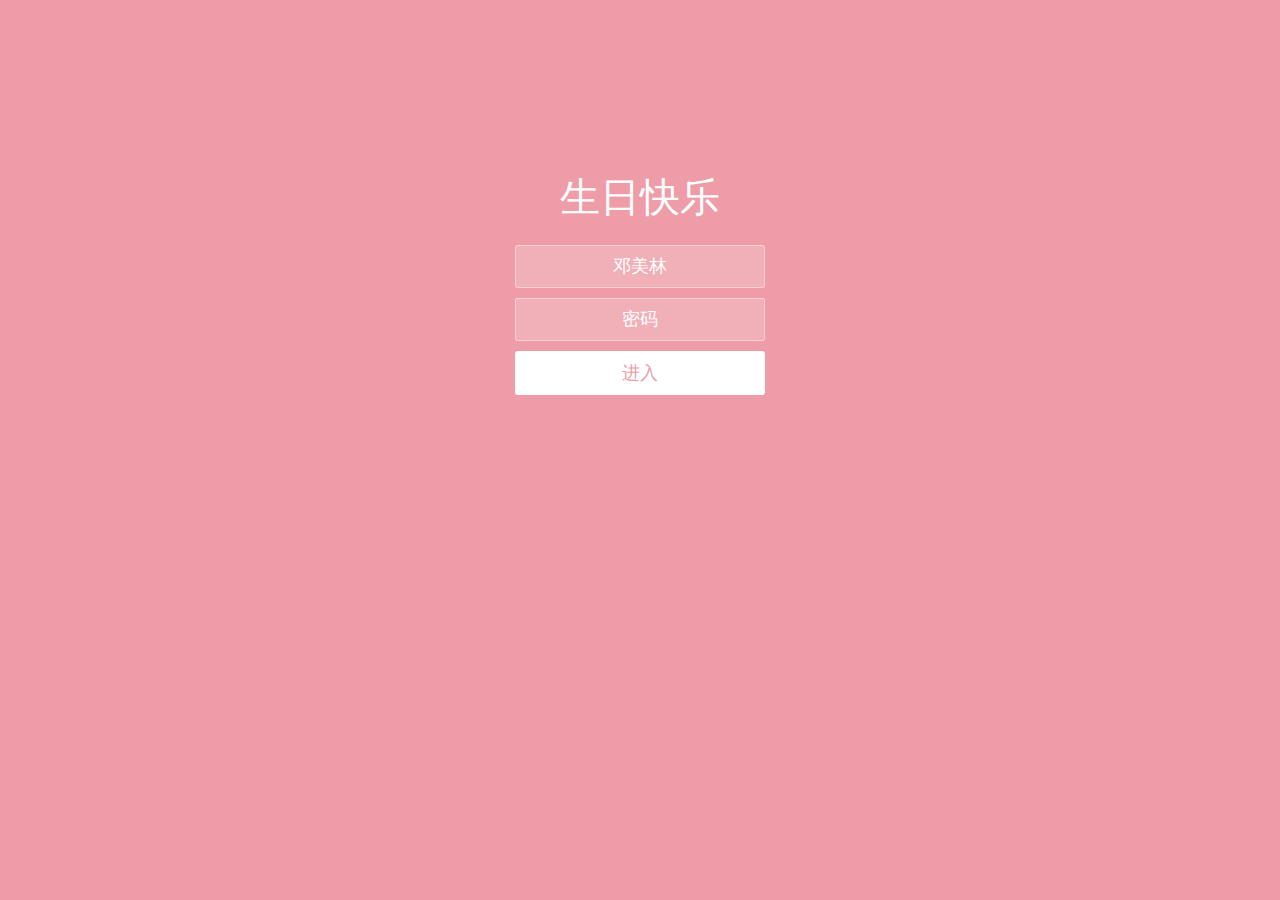
<file: index.html>
<!doctype html>
<html lang="zh">
<head>
<meta charset="UTF-8">
<meta http-equiv="X-UA-Compatible" content="IE=edge,chrome=1">
<meta name ="viewport" content ="initial-scale=1, maximum-scale=3, minimum-scale=1, user-scalable=no"> <!-- `width=device-width` 会导致 iPhone 5 添加到主屏后以 WebApp 全屏模式打开页面时出现黑边 http://bigc.at/ios-webapp-viewport-meta.orz 20170607-->
<title>邓美林生日快乐</title>
<link rel="shortcut icon" href="./img/favicon.ico">
<link rel="stylesheet" type="text/css" href="css/styles.css">
</head>
<body>
<div class="htmleaf-container">
	<div class="wrapper">
		<div class="container">
			<h1>生日快乐</h1>

			<form class="form">
				<input id="userName" name="userName" type="text" placeholder="姓名" value="邓美林">
				<input id="pwd" name="pwd" type="password" placeholder="密码" value="">
				<button type="submit" id="login-button">进入</button>
			</form>
		</div>

		<ul class="bg-bubbles">
			<li></li>
			<li></li>
			<li></li>
			<li></li>
			<li></li>
			<li></li>
			<li></li>
			<li></li>
			<li></li>
			<li></li>
		</ul>
	</div>
</div>

<script src="js/jquery-2.1.1.min.js" type="text/javascript"></script>
<script src="js/script.js" type="text/javascript"></script>

</body>
</html>
</file>
<file: css/styles.css>
* {
  box-sizing: border-box;
  margin: 0;
  padding: 0;
  font-weight: 300;
}
body {
  font-family:"Microsoft YaHei";
  color: white;
  font-weight: 300;
}
body ::-webkit-input-placeholder {
  /* WebKit browsers */
  font-family:"Microsoft YaHei";
  color: white;
  font-weight: 300;
}
body :-moz-placeholder {
  /* Mozilla Firefox 4 to 18 */
  font-family:"Microsoft YaHei";
  color: white;
  opacity: 1;
  font-weight: 300;
}
body ::-moz-placeholder {
  /* Mozilla Firefox 19+ */
  font-family:"Microsoft YaHei";
  color: white;
  opacity: 1;
  font-weight: 300;
}
body :-ms-input-placeholder {
  /* Internet Explorer 10+ */
  font-family:"Microsoft YaHei";
  color: white;
  font-weight: 300;
}
.wrapper {
  background: #ee9ca7;
  background: -webkit-linear-gradient(top left, #ee9ca7 0%, #ee9ca7 100%);
  background: linear-gradient(to bottom right, #ee9ca7 0%, #ee9ca7 100%);
  background-color:rgba(255,255,255,0.9);
  position: absolute;
  top:0;
  left: 0;
  width: 100%;
  height: 100%;
  overflow: hidden;

}

.wrapper.form-success .container h1 {
  -webkit-transform: translateY(85px);
      -ms-transform: translateY(85px);
          transform: translateY(85px);
}
.container {
  max-width: 600px;
  margin: 0 auto;
  margin-top: 7%;
  padding: 80px 0;
  height: 400px;
  text-align: center;
}
.container h1 {
  font-size: 40px;
  -webkit-transition-duration: 1s;
          transition-duration: 1s;
  -webkit-transition-timing-function: ease-in-put;
          transition-timing-function: ease-in-put;
  font-weight: 200;
}
form {
  padding: 20px 0;
  position: relative;
  z-index: 2;
}
form input {
  -webkit-appearance: none;
     -moz-appearance: none;
          appearance: none;
  outline: 0;
  border: 1px solid rgba(255, 255, 255, 0.4);
  background-color: rgba(255, 255, 255, 0.2);
  width: 250px;
  border-radius: 3px;
  padding: 10px 15px;
  margin: 0 auto 10px auto;
  display: block;
  text-align: center;
  font-family: "Microsoft YaHei";
  font-size: 18px;
  color: white;
  -webkit-transition-duration: 0.25s;
          transition-duration: 0.25s;
  font-weight: 300;
}
form input:hover {
  background-color: rgba(255, 255, 255, 0.4);
}
form input:focus {
  background-color: white;
  width: 300px;
  color: #ee9ca7;
}
form button {
  -webkit-appearance: none;
     -moz-appearance: none;
          appearance: none;
  outline: 0;
  background-color: white;
  font-family: "Microsoft YaHei";
  border: 0;
  padding: 10px 15px;
  color: #ee9ca7;
  border-radius: 3px;
  width: 250px;
  cursor: pointer;
  font-size: 18px;
  -webkit-transition-duration: 0.25s;
          transition-duration: 0.25s;
}
form button:hover {
  background-color: #f5f7f9;
}
.bg-bubbles {
  position: absolute;
  top: 0;
  left: 0;
  width: 100%;
  height: 100%;
  z-index: 1;
}
.bg-bubbles li {
  position: absolute;
  list-style: none;
  display: block;
  width: 40px;
  height: 40px;
  background-color: rgba(255, 255, 255, 0.15);
  bottom: -160px;
  -webkit-animation: square 30s infinite;
  animation: square 30s infinite;
  -webkit-transition-timing-function: linear;
  transition-timing-function: linear;
}
.bg-bubbles li:nth-child(1) {
  left: 10%;
}
.bg-bubbles li:nth-child(2) {
  left: 20%;
  width: 80px;
  height: 80px;
  -webkit-animation-delay: 2s;
          animation-delay: 2s;
  -webkit-animation-duration: 17s;
          animation-duration: 17s;
}
.bg-bubbles li:nth-child(3) {
  left: 25%;
  -webkit-animation-delay: 4s;
          animation-delay: 4s;
}
.bg-bubbles li:nth-child(4) {
  left: 40%;
  width: 60px;
  height: 60px;
  -webkit-animation-duration: 22s;
          animation-duration: 22s;
  background-color: rgba(255, 255, 255, 0.25);
}
.bg-bubbles li:nth-child(5) {
  left: 70%;
}
.bg-bubbles li:nth-child(6) {
  left: 80%;
  width: 120px;
  height: 120px;
  -webkit-animation-delay: 3s;
          animation-delay: 3s;
  background-color: rgba(255, 255, 255, 0.2);
}
.bg-bubbles li:nth-child(7) {
  left: 32%;
  width: 160px;
  height: 160px;
  -webkit-animation-delay: 7s;
          animation-delay: 7s;
}
.bg-bubbles li:nth-child(8) {
  left: 55%;
  width: 20px;
  height: 20px;
  -webkit-animation-delay: 15s;
          animation-delay: 15s;
  -webkit-animation-duration: 40s;
          animation-duration: 40s;
}
.bg-bubbles li:nth-child(9) {
  left: 25%;
  width: 10px;
  height: 10px;
  -webkit-animation-delay: 2s;
          animation-delay: 2s;
  -webkit-animation-duration: 40s;
          animation-duration: 40s;
  background-color: rgba(255, 255, 255, 0.3);
}
.bg-bubbles li:nth-child(10) {
  left: 90%;
  width: 160px;
  height: 160px;
  -webkit-animation-delay: 11s;
          animation-delay: 11s;
}
@-webkit-keyframes square {
  0% {
    -webkit-transform: translateY(0);
            transform: translateY(0);
  }
  100% {
    -webkit-transform: translateY(-900px) rotate(600deg);
            transform: translateY(-900px) rotate(600deg);
  }
}
@keyframes square {
  0% {
    -webkit-transform: translateY(0);
            transform: translateY(0);
  }
  100% {
    -webkit-transform: translateY(-900px) rotate(600deg);
            transform: translateY(-900px) rotate(600deg);
  }
}
</file>
